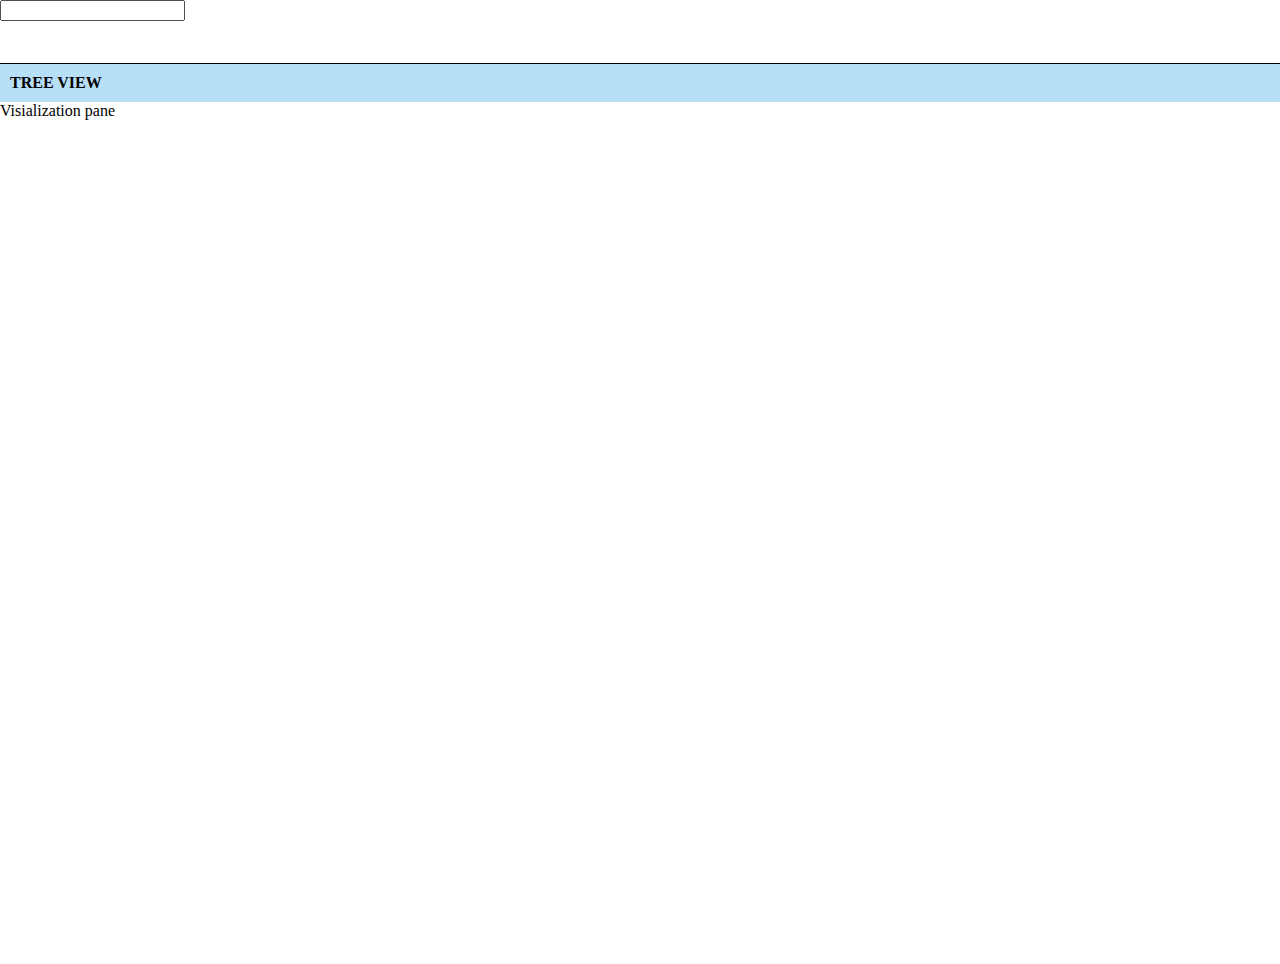
<file: core/plugin/core/templates/main.html>
<head>
    <meta charset="utf-8">
    <meta name="viewport" content="width=device-width, initial-scale=1">
    <link href="https://cdn.jsdelivr.net/npm/bootstrap@5.3.0-alpha1/dist/css/bootstrap.min.css" rel="stylesheet"
        integrity="sha384-GLhlTQ8iRABdZLl6O3oVMWSktQOp6b7In1Zl3/Jr59b6EGGoI1aFkw7cmDA6j6gD" crossorigin="anonymous">

    <title> ExPreSsiVeNess </title>

    <style>
        body,
        html {
            padding: 0;
            margin: 0;
        }

        .full-height {
            height: 100%;
        }

        .full-width {
            width: 100%;
        }

        #toolbar {
            height: 7%;
            border-bottom: 1px solid black;
        }

        #tree-view {
            background-color: rgba(170, 217, 247, 0.836);
            padding: 10px;
        }
    </style>

</head>

<body>
    <div class="full-height full-width">
        <div id="toolbar" class="full-width">

            <input></input>
        </div>
        <div class="row full-height full-width">
            <div id="tree-view" class="col">
                <b> TREE VIEW </b>
            </div>
            <div class="col-10">
                Visialization pane
            </div>
        </div>
    </div>

    <script src="https://cdn.jsdelivr.net/npm/bootstrap@5.3.0-alpha1/dist/js/bootstrap.bundle.min.js"
        integrity="sha384-w76AqPfDkMBDXo30jS1Sgez6pr3x5MlQ1ZAGC+nuZB+EYdgRZgiwxhTBTkF7CXvN"
        crossorigin="anonymous"></script>
</body>

</html>
</file>
